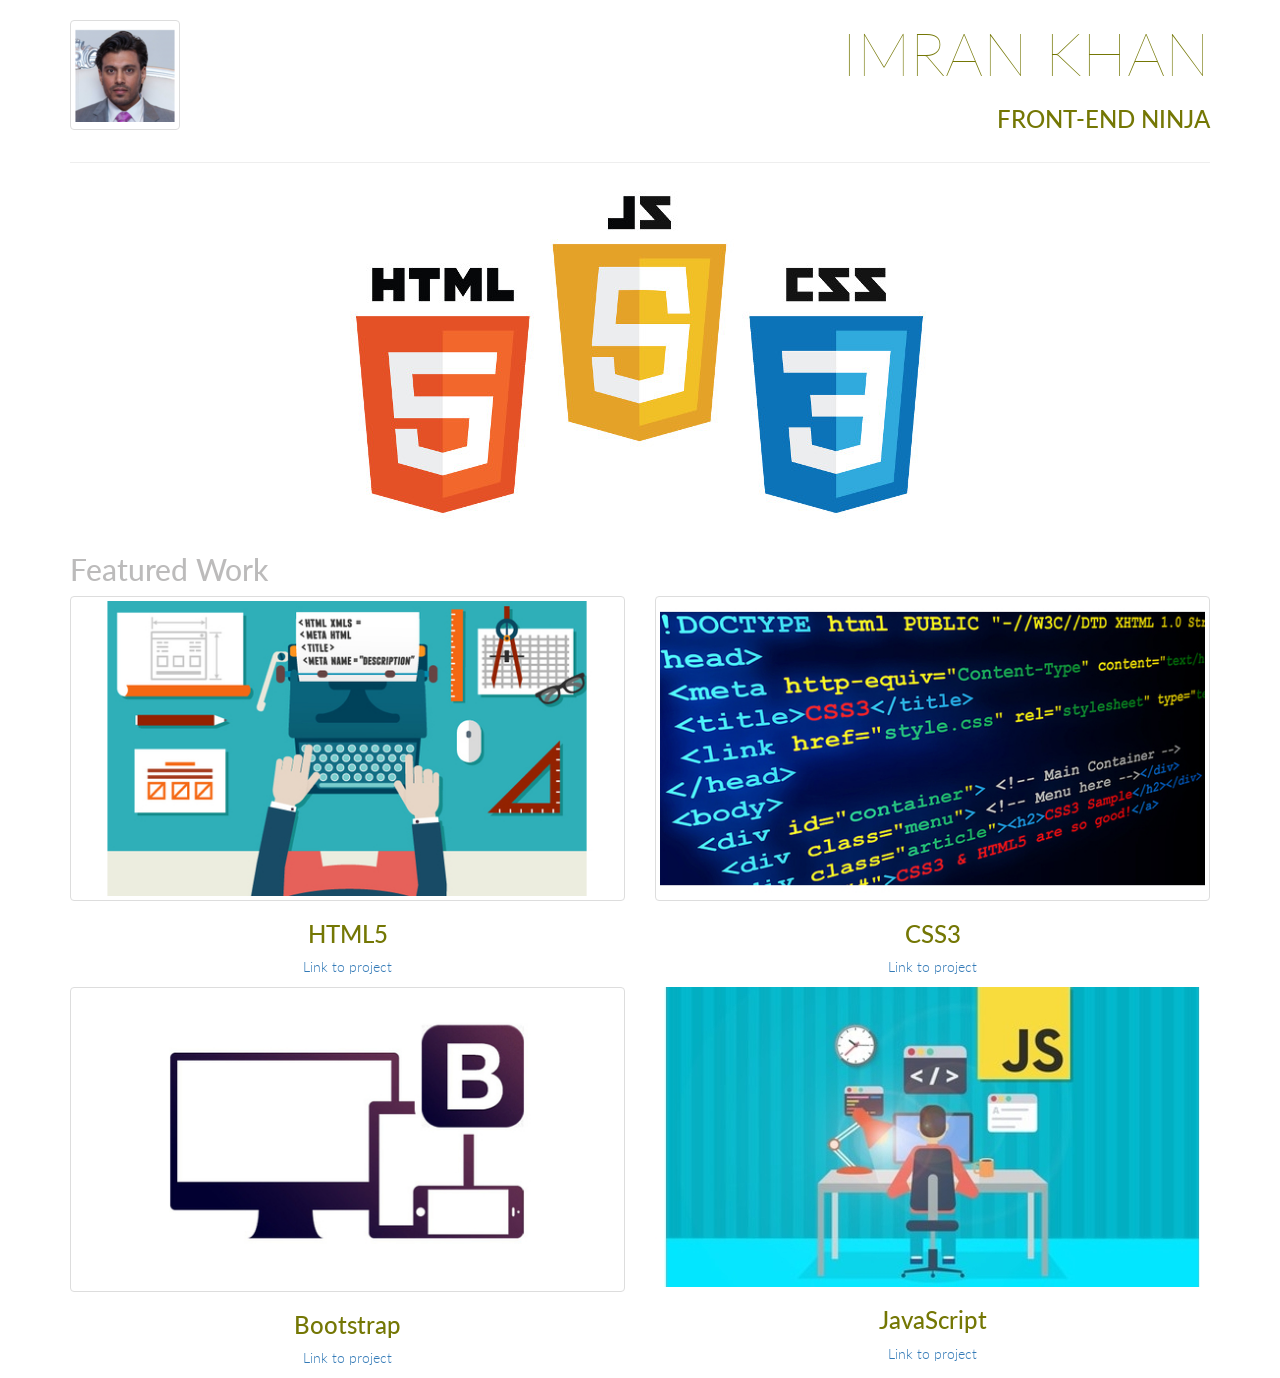
<file: index.html>
<!DOCTYPE html>
<!-- saved from url=(0097)https://storage.googleapis.com/supplemental_media/udacityu/2730818600/bootstrap-prestructure.html -->
<html>

<head>
    <meta name="viewport" content="width=device-width, initial-scale=1">
    <meta http-equiv="Content-Type" content="text/html; charset=windows-1252">
    <link rel="stylesheet" href="css/bootstrap.min.css">
    <link rel="stylesheet" type="text/css" href="css/styles.css">
    <link href="https://fonts.googleapis.com/css?family=Lato:100,300" rel="stylesheet">
    <script type="text/javascript" src="js/jquery-3.2.0.min.js"></script>
    <script type="text/javascript" src="js/bootstrap.min.js"></script>
</head>

<body>
    <div class="container">
        <!-- Logo + name/role -->
        <div class="row">
            <div class="col-md-6">
                <img class="title-logo img-thumbnail" src="./images/cvpic.png">
            </div>
            <div class="col-md-6 text-right text-uppercase">
                <h1 class="title-super text-thin">Imran Khan</h1>
                <h3>Front-end Ninja</h3>
            </div>
        </div>
        <!-- Border -->
        <div class="row">
            <div class="col-md-12"> 
              <hr>
            </div>
        </div>
        <!-- Mid image -->
        <div class="row">
          <div class="col-md-12">
            <img class="img-responsive" src="./images/midimg.jpg" alt="placeholder">
          </div>
        </div>
        <!-- Project titles -->
        <div class="row">
          <div class="col-md-12">
            <h2 class="text-muted">Featured Work</h2>
          </div>
        </div>
        <!-- Projects -->
        <div class="row text-center">
            <div class="col-md-6">
                <img class="img-responsive img-thumbnail" data-toggle="modal" data-target="#project1" src="./images/html5-banner.jpg">
                <h3>HTML5</h3>
                <p><a href="http://github.com/">Link to project</a></p>
            </div>
            <div class="col-md-6">
                <img class="img-responsive img-thumbnail" data-toggle="modal" data-target="#project2" src="./images/css3-banner.jpg">
                <h3>CSS3</h3>
                <p><a href="http://github.com/">Link to project</a></p>
            </div>
        </div>
        <div class="row text-center">
            <div class="col-md-6">
                <img class="img-responsive img-thumbnail" data-toggle="modal" data-target="#project3" src="./images/bootstrap-banner.jpg">
                <h3>Bootstrap</h3>
                <p><a href="http://github.com/">Link to project</a></p>
            </div>
            <div class="col-md-6">
                <img class="img-responsive" data-toggle="modal" data-target="#project4" src="./images/js-banner.jpg">
                <h3>JavaScript</h3>
                <p><a href="http://github.com/">Link to project</a></p>
            </div>
        </div>
    </div>
    <!-- Modal -->
    <!-- project1 -->
    <div class="modal fade" id="project1" tabindex="-1" role="dialog" aria-labelledby="myModalLabel" aria-hidden="true">
        <div class="modal-dialog">
            <div class="modal-content text-center">
                <div class="modal-header">
                    <h4 class="modal-title" id="myModalLabel">HTML5</h4>
                </div>
                <div class="modal-body">
                    <img class="img-responsive img-rounded" src="./images/html5.png" alt="html5">
                    This was my first project in this class. I learned a lot about HTML and CSS.
                </div>
                <div class="modal-footer">
                    <button type="button" class="btn btn-danger" data-dismiss="modal">Close</button>
                </div>
            </div>
        </div>
    </div>
    <!-- project2 -->
        <div class="modal fade" id="project2" tabindex="-1" role="dialog" aria-labelledby="myModalLabel" aria-hidden="true">
        <div class="modal-dialog">
            <div class="modal-content text-center">
                <div class="modal-header">
                    <h4 class="modal-title text-center" id="myModalLabel">CSS3</h4>
                </div>
                <div class="modal-body">
                    <img class="img-responsive img-rounded" src="./images/css3.png" alt="css3">
                    This was my second project in this class. I learned a lot about HTML and CSS.
                </div>
                <div class="modal-footer">
                    <button type="button" class="btn btn-danger" data-dismiss="modal">Close</button>
                </div>
            </div>
        </div>
    </div>
    <!-- project 3 -->
        <div class="modal fade" id="project3" tabindex="-1" role="dialog" aria-labelledby="myModalLabel" aria-hidden="true">
        <div class="modal-dialog">
            <div class="modal-content text-center">
                <div class="modal-header">
                    <h4 class="modal-title text-center" id="myModalLabel">Bootstrap</h4>
                </div>
                <div class="modal-body">
                    <img class="img-responsive img-rounded" src="./images/bootstrap.png" alt="bootstrap">
                    This was my third project in this class. I learned a lot about Bootstrap.
                </div>
                <div class="modal-footer">
                    <button type="button" class="btn btn-danger" data-dismiss="modal">Close</button>
                </div>
            </div>
        </div>
    </div>
    <!-- project 4 -->
        <div class="modal fade" id="project4" tabindex="-1" role="dialog" aria-labelledby="myModalLabel" aria-hidden="true">
        <div class="modal-dialog">
            <div class="modal-content text-center">
                <div class="modal-header">
                    <h4 class="modal-title text-center" id="myModalLabel">JavaScript</h4>
                </div>
                <div class="modal-body">
                    <img class="img-responsive img-rounded" src="./images/js.png" alt="js">
                    This was my fourth project in this class. I learned a lot about JavaScript.
                </div>
                <div class="modal-footer">
                    <button type="button" class="btn btn-danger" data-dismiss="modal">Close</button>
                </div>
            </div>
        </div>
    </div>

</body>

</html>
</file>
<file: css/styles.css>
body {
	font-family: 'Lato', sans-serif;
	color: #747704;
	font-weight: 300;
}

.text-muted {
	color: #bcbbbb;
}

.text-thin {
	font-weight: 100;
}

.title-super {
	font-size: 60px;
}

.title-logo {
	margin-top: 20px;
}

/* center modal images */
.img-responsive, .img-rounded {
	margin: 0 auto;
}
</file>
